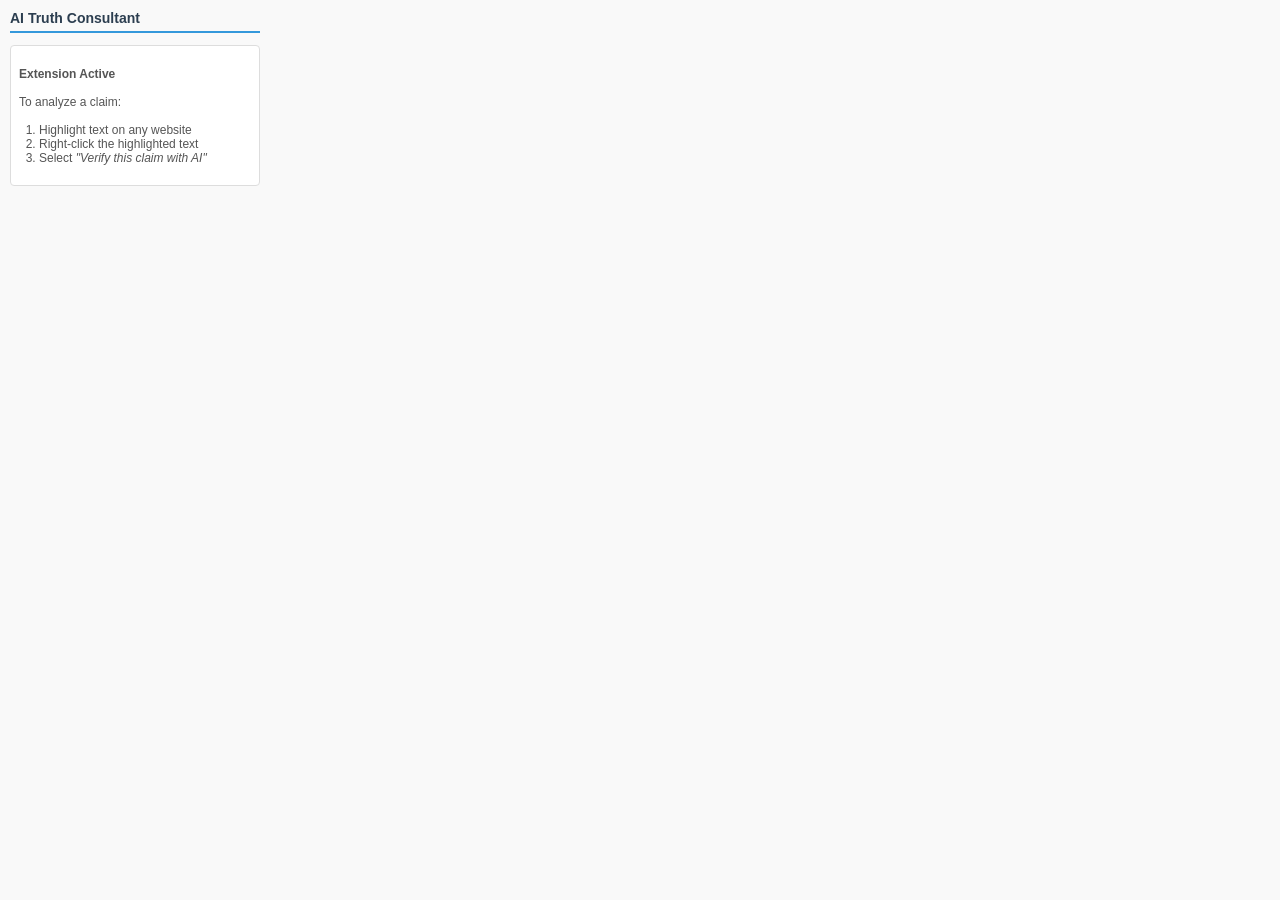
<file: extension/popup.html>
<!DOCTYPE html>
<html>

<head>
    <style>
        body {
            width: 250px;
            font-family: Arial, sans-serif;
            padding: 10px;
            margin: 0;
            background-color: #f9f9f9;
            color: #333;
        }

        h2 {
            font-size: 14px;
            color: #2c3e50;
            border-bottom: 2px solid #3498db;
            padding-bottom: 5px;
            margin-top: 0;
        }

        p {
            font-size: 12px;
            line-height: 1.4;
            color: #555;
        }

        .instruction {
            background: white;
            border: 1px solid #ddd;
            border-radius: 4px;
            padding: 8px;
        }
    </style>
</head>

<body>
    <h2>AI Truth Consultant</h2>
    <div class="instruction">
        <p><strong>Extension Active</strong></p>
        <p>To analyze a claim:</p>
        <ol style="margin-top: 5px; padding-left: 20px; font-size: 12px; color: #555;">
            <li>Highlight text on any website</li>
            <li>Right-click the highlighted text</li>
            <li>Select <em>"Verify this claim with AI"</em></li>
        </ol>
    </div>
</body>

</html>
</file>
